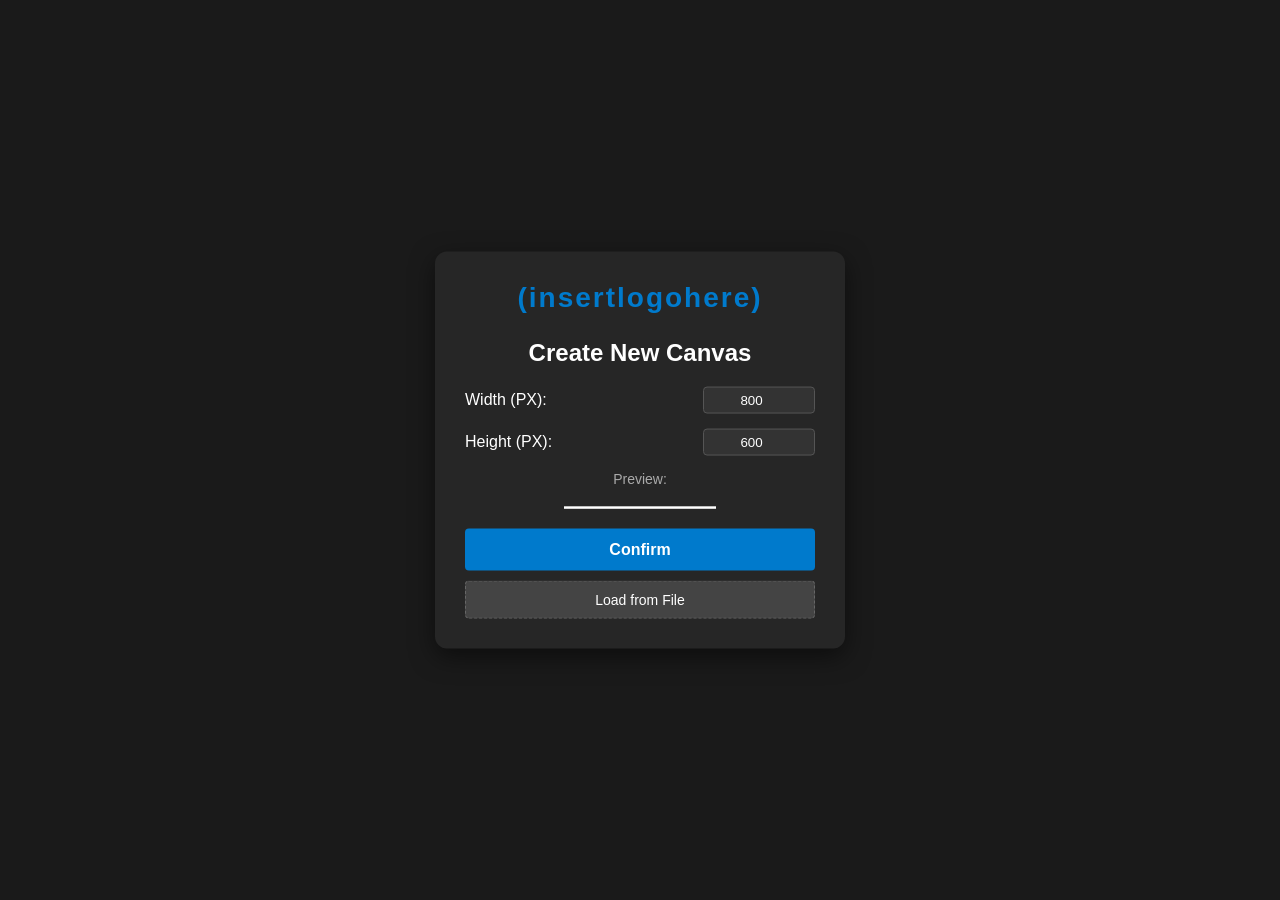
<file: index.html>
<!DOCTYPE html>
<html lang="en">
<head>
    <meta charset="UTF-8">
    <meta name="viewport" content="width=device-width, initial-scale=1.0, maximum-scale=1.0, user-scalable=no">
    <title>My Art Program</title>
    <link rel="stylesheet" href="style.css">
</head>
<body>

    <div id="startMenu" class="menu-container">
        <div class="logo-text">(insertlogohere)</div>
        <h2>Create New Canvas</h2>
        
        <div class="input-group">
            <label for="canvasWidth">Width (PX):</label>
            <input type="number" id="canvasWidth" value="800" min="1">
        </div>
        
        <div class="input-group">
            <label for="canvasHeight">Height (PX):</label>
            <input type="number" id="canvasHeight" value="600" min="1">
        </div>

        <p style="font-size: 14px; color: #aaa; margin-bottom: 5px;">Preview:</p>
        <div id="previewBox" class="preview-box"></div>
        
        <button id="confirmBtn" class="confirm-btn">Confirm</button>
        
        <label for="fileInput" class="file-label">Load from File</label>
        <input type="file" id="fileInput" accept="image/*">
    </div>

    <div id="workspace" class="workspace hidden">
        <div class="top-bar">
            <div class="dropdown">
                <button id="menuBtn" class="icon-btn" title="Menu">
                    <svg viewBox="0 0 24 24"><path d="M3 18h18v-2H3v2zm0-5h18v-2H3v2zm0-7v2h18V6H3z"/></svg>
                </button>
                <div id="menuDropdown" class="dropdown-content">
                    <button id="newFileBtn">New File</button>
                    <div class="dropdown-divider"></div>
                    <button id="savePngBtn">Save as PNG</button>
                    <button id="saveJpegBtn">Save as JPG</button>
                    <button id="saveSvgBtn">Save as SVG</button>
                    <button id="saveSpeedpaintBtn">Save Speedpaint</button>
                </div>
            </div>
            
            <button class="icon-btn" id="colorBtn" title="Color">
                <svg viewBox="0 0 24 24"><path d="M12 3a9 9 0 0 0 0 18c.83 0 1.5-.67 1.5-1.5 0-.39-.15-.74-.39-1.01a1.49 1.49 0 0 1-.22-.84c0-.83.67-1.5 1.5-1.5H16c2.76 0 5-2.24 5-5 0-4.42-4.03-8-9-8zm-5.5 9a1.5 1.5 0 1 1 0-3 1.5 1.5 0 0 1 0 3zm3-3a1.5 1.5 0 1 1 0-3 1.5 1.5 0 0 1 0 3zm4.5 0a1.5 1.5 0 1 1 0-3 1.5 1.5 0 0 1 0 3zm3 3a1.5 1.5 0 1 1 0-3 1.5 1.5 0 0 1 0 3z"/></svg>
            </button>
            
            <div class="dropdown" style="display:inline-block;">
                <button class="icon-btn active" id="brushBtn" title="Brush">
                    <svg viewBox="0 0 24 24"><path d="M7 14c-1.66 0-3 1.34-3 3 0 1.31-1.16 2-2 2 .92.62 2.1 1 3.5 1 2.5 0 4.5-2 4.5-4.5 0-.41-.15-.77-.32-1.15l-1.35-2.7L7 14zm14.37-9c.39-.39.39-1.02 0-1.41L19.41.63a.996.996 0 0 0-1.41 0L6.67 11.96l2.37 2.37L21.37 5z"/></svg>
                </button>
                
                <div id="brushMenuDropdown" class="brush-menu-dropdown">
                    <div class="brush-menu-categories" id="brushCategoriesList"></div>
                    <div class="brush-menu-variants" id="brushVariantsGrid"></div>
                </div>
            </div>

            <button class="icon-btn" id="eraserBtn" title="Eraser">
                <svg viewBox="0 0 24 24"><path d="M15.14 3c-.51 0-1.02.2-1.41.59L2.59 14.73c-.78.78-.78 2.05 0 2.83L5.03 20c.39.39.9.59 1.41.59h11.14c.51 0 1.02-.2 1.41-.59l4.43-4.44c.78-.78.78-2.05 0-2.83l-6.87-6.87c-.39-.39-.9-.59-1.41-.59h-1.41zM14 6l6.88 6.88-3 3L11 9l3-3z"/></svg>
            </button>
            
            <button class="icon-btn" id="transformBtn" title="Transform">
                <svg viewBox="0 0 24 24"><path d="M10.59 9.17L5.41 4H9V2H2v7h2V5.41l5.17 5.17 1.42-1.41zM14.5 4l5.17 5.17 1.42-1.41L15.91 4H19V2h-7v7h2V5.41zm-5.33 10.59L4 19.76V16H2v7h7v-2H5.41l5.17-5.17-1.41-1.42zM14.5 14.5l1.41-1.42L21 18.24V15h2v7h-7v-2h3.59l-5.1-5.1z"/></svg>
            </button>
            
            <button class="icon-btn" id="lassoBtn" title="Lasso">
                <svg viewBox="0 0 24 24"><path d="M18.06 13.04c.33-.8.44-1.67.31-2.54A5.942 5.942 0 0 0 13 5.06c-.87-.13-1.74-.02-2.54.31L4.63 2.13 3.37 3.63l5.59 3.19C8.36 7.82 8 8.87 8 10c0 2.76 2.24 5 5 5 .13 0 .26-.01.39-.02l2.37 4.15c-.49.19-.88.56-1.08 1.05-.4.93-.05 2.01.81 2.5a1.99 1.99 0 0 0 2.69-.81c.42-.93.02-2.02-.85-2.5l-2.31-4.04c1.17-.41 2.15-1.21 2.84-2.29l2.76 1.58 1.01-1.73-2.58-1.48zm-5.06.46c-1.93 0-3.5-1.57-3.5-3.5s1.57-3.5 3.5-3.5 3.5 1.57 3.5 3.5-1.57 3.5-3.5 3.5z"/></svg>
            </button>

            <div class="divider"></div>

            <button class="icon-btn" id="undoBtn" title="Undo" disabled>
                <svg viewBox="0 0 24 24"><path d="M12.5 8c-2.65 0-5.05.99-6.9 2.6L2 7v9h9l-3.62-3.62c1.39-1.16 3.16-1.88 5.12-1.88 3.54 0 6.55 2.31 7.6 5.5l2.37-.78C21.08 11.03 17.15 8 12.5 8z"/></svg>
            </button>
            <button class="icon-btn" id="redoBtn" title="Redo" disabled>
                <svg viewBox="0 0 24 24"><path d="M11.5 8c2.65 0 5.05.99 6.9 2.6L22 7v9h-9l3.62-3.62c-1.39-1.16-3.16-1.88-5.12-1.88-3.54 0-6.55 2.31-7.6 5.5l-2.37-.78C2.92 11.03 6.85 8 11.5 8z"/></svg>
            </button>

            <button class="icon-btn" id="layerPanelBtn" title="Layers" style="margin-left: auto; margin-right: 0;">
                <svg viewBox="0 0 24 24"><path d="M11.99 18.54l-7.37-5.73L3 14.07l9 7 9-7-1.63-1.27-7.38 5.74zM12 16l7.36-5.73L21 9l-9-7-9 7 1.63 1.27L12 16z"/></svg>
            </button>
        </div>

        <div id="colorPanel" class="color-panel">
            <div class="panel-header">
                <span class="panel-title">Colors</span>
                <button id="closeColorBtn" class="close-panel-btn">&times;</button>
            </div>
            <div class="color-wheel-wrapper">
                <canvas id="colorWheel" width="180" height="180"></canvas>
            </div>
            <div class="hex-input-group">
                <label for="hexInput">HEX</label>
                <input type="text" id="hexInput" value="#000000" maxlength="7">
            </div>
            <div id="paletteGrid" class="palette-grid"></div>
        </div>

        <div id="brushSettingsPanel" class="brush-settings-panel">
            <div class="panel-header">
                <span class="panel-title" id="settingsPanelTitle">Brush Settings</span>
                <button id="closeBrushSettingsBtn" class="close-panel-btn">&times;</button>
            </div>
            <div class="brush-settings-content">
                <div class="setting-item">
                    <label>Spacing</label>
                    <input type="range" id="brushSettingSpacing" min="1" max="100" value="10">
                </div>
                <div class="setting-item">
                    <label>Stabilization</label>
                    <input type="range" id="brushSettingStabilization" min="0" max="50" value="5">
                </div>
                <div class="setting-item">
                    <label>Texture Blend</label>
                    <input type="range" id="brushSettingTexture" min="0" max="100" value="0">
                </div>
                <div class="setting-item">
                    <label>Pressure -> Size</label>
                    <input type="checkbox" id="brushSettingPSize">
                </div>
                <div class="setting-item">
                    <label>Pressure -> Opacity</label>
                    <input type="checkbox" id="brushSettingPOpacity">
                </div>
                <div class="setting-item">
                    <label>Pressure -> Scatter</label>
                    <input type="checkbox" id="brushSettingPScatter">
                </div>
            </div>
        </div>

        <div class="left-controls">
            <div class="slider-wrapper">
                <span class="slider-label">Size</span>
                <span id="sizeBubble" class="slider-bubble-value">10</span>
                <div id="sizeSlider" class="slider-container">
                    <div id="sizeTrackFill" class="slider-track-fill"></div>
                    <div id="sizeHandle" class="slider-handle"></div>
                </div>
            </div>
            <div class="slider-wrapper">
                <span class="slider-label">Opac</span>
                <span id="opacBubble" class="slider-bubble-value">100</span>
                <div id="opacSlider" class="slider-container">
                    <div id="opacTrackFill" class="slider-track-fill"></div>
                    <div id="opacHandle" class="slider-handle"></div>
                </div>
            </div>
        </div>

        <div id="layerSidebar" class="layer-sidebar">
            <div class="sidebar-header">
                <h3>Layers</h3>
                <button id="addLayerBtn" class="sidebar-add-btn" title="Add Layer">+</button>
            </div>
            
            <div class="layer-global-settings">
                <div class="setting-row">
                    <button id="clippingBtn" class="toggle-action-btn">Clipping</button>
                    <button id="alphaLockBtn" class="toggle-action-btn">Alpha Lock</button>
                </div>
                <div class="setting-row">
                    <label for="blendModeSelect">Mode:</label>
                    <select id="blendModeSelect" class="sidebar-select">
                        <option value="source-over">Normal</option>
                        <option value="multiply">Multiply</option>
                        <option value="screen">Screen</option>
                        <option value="overlay">Overlay</option>
                        <option value="color-burn">Color Burn</option>
                        <option value="linear-burn">Linear Burn</option>
                        <option value="lighten">Lighten</option>
                        <option value="color-dodge">Color Dodge</option>
                        <option value="linear-dodge">Linear Dodge (Add)</option>
                        <option value="lighter-color">Lighter Color</option>
                        <option value="soft-light">Soft Light</option>
                        <option value="hard-light">Hard Light</option>
                        <option value="vivid-light">Vivid Light</option>
                        <option value="linear-light">Linear Light</option>
                        <option value="pin-light">Pin Light</option>
                        <option value="hard-mix">Hard Mix</option>
                        <option value="difference">Difference</option>
                        <option value="exclusion">Exclusion</option>
                        <option value="subtract">Subtract</option>
                        <option value="divide">Divide</option>
                        <option value="hue">Hue</option>
                        <option value="saturation">Saturation</option>
                        <option value="color">Color</option>
                        <option value="luminosity">Luminosity</option>
                    </select>
                </div>
                <div class="setting-row layer-opacity-row">
                    <label>Layer Opac:</label>
                    <input type="range" id="layerOpacityRange" min="0" max="100" value="100">
                </div>
            </div>

            <div id="layersList" class="layers-list-container"></div>
        </div>

        <div id="transformContainer" class="transform-container">
            <canvas id="paintCanvas"></canvas>
        </div>
    </div>

    <div id="brushLiveRing"></div>

    <script src="app.js"></script>
</body>
</html>
</file>
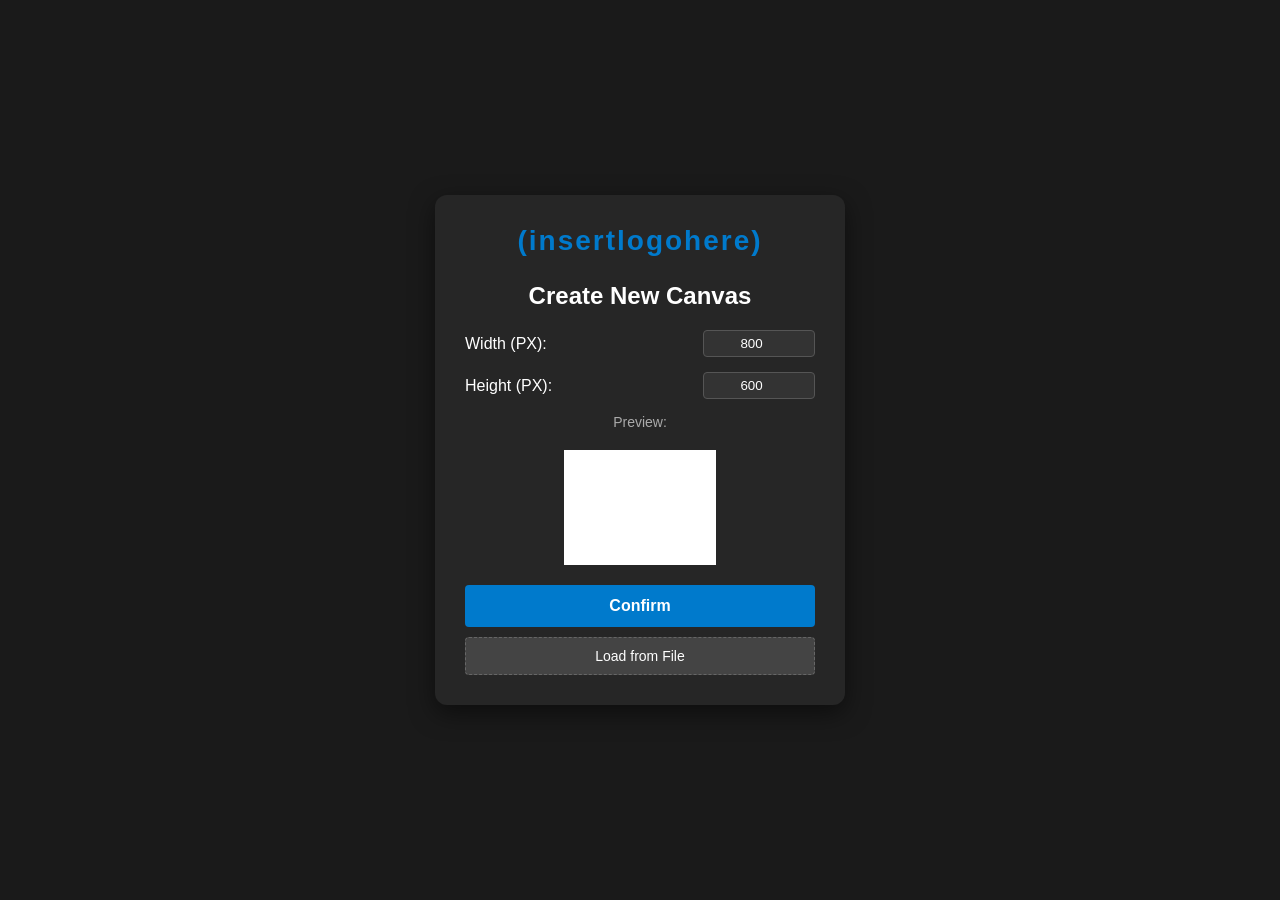
<file: folder/index.html>
<!DOCTYPE html>
<html lang="en">
<head>
    <meta charset="UTF-8">
    <meta name="viewport" content="width=device-width, initial-scale=1.0, maximum-scale=1.0, user-scalable=no">
    <title>My Art Program</title>
    <link rel="stylesheet" href="style.css">
</head>
<body>

    <div id="startMenu" class="menu-container">
        <div class="logo-text">(insertlogohere)</div>
        <h2>Create New Canvas</h2>
        
        <div class="input-group">
            <label for="canvasWidth">Width (PX):</label>
            <input type="number" id="canvasWidth" value="800" min="1">
        </div>
        
        <div class="input-group">
            <label for="canvasHeight">Height (PX):</label>
            <input type="number" id="canvasHeight" value="600" min="1">
        </div>

        <p style="font-size: 14px; color: #aaa; margin-bottom: 5px;">Preview:</p>
        <div id="previewBox" class="preview-box"></div>
        
        <button id="confirmBtn" class="confirm-btn">Confirm</button>
        
        <label for="fileInput" class="file-label">Load from File</label>
        <input type="file" id="fileInput" accept="image/*">
    </div>

    <div id="workspace" class="workspace hidden">
        <div class="top-bar">
            <div class="dropdown">
                <button id="menuBtn" class="icon-btn" title="Menu">
                    <svg viewBox="0 0 24 24"><path d="M3 18h18v-2H3v2zm0-5h18v-2H3v2zm0-7v2h18V6H3z"/></svg>
                </button>
                <div id="menuDropdown" class="dropdown-content">
                    <button id="newFileBtn">New File</button>
                    <div class="dropdown-divider"></div>
                    <button id="savePngBtn">Save as PNG</button>
                    <button id="saveJpegBtn">Save as JPEG</button>
                    <button id="saveSvgBtn">Save as SVG</button>
                    <button id="saveSpeedpaintBtn">Save Speedpaint</button>
                </div>
            </div>
            
            <button class="icon-btn" id="colorBtn" title="Color">
                <svg viewBox="0 0 24 24"><path d="M12 3a9 9 0 0 0 0 18c.83 0 1.5-.67 1.5-1.5 0-.39-.15-.74-.39-1.01a1.49 1.49 0 0 1-.22-.84c0-.83.67-1.5 1.5-1.5H16c2.76 0 5-2.24 5-5 0-4.42-4.03-8-9-8zm-5.5 9a1.5 1.5 0 1 1 0-3 1.5 1.5 0 0 1 0 3zm3-3a1.5 1.5 0 1 1 0-3 1.5 1.5 0 0 1 0 3zm4.5 0a1.5 1.5 0 1 1 0-3 1.5 1.5 0 0 1 0 3zm3 3a1.5 1.5 0 1 1 0-3 1.5 1.5 0 0 1 0 3z"/></svg>
            </button>
            
            <button class="icon-btn active" id="brushBtn" title="Brush">
                <svg viewBox="0 0 24 24"><path d="M7 14c-1.66 0-3 1.34-3 3 0 1.31-1.16 2-2 2 .92.62 2.1 1 3.5 1 2.5 0 4.5-2 4.5-4.5 0-.41-.15-.77-.32-1.15l-1.35-2.7L7 14zm14.37-9c.39-.39.39-1.02 0-1.41L19.41.63a.996.996 0 0 0-1.41 0L6.67 11.96l2.37 2.37L21.37 5z"/></svg>
            </button>

            <button class="icon-btn" id="eraserBtn" title="Eraser">
                <svg viewBox="0 0 24 24"><path d="M15.14 3c-.51 0-1.02.2-1.41.59L2.59 14.73c-.78.78-.78 2.05 0 2.83L5.03 20c.39.39.9.59 1.41.59h11.14c.51 0 1.02-.2 1.41-.59l4.43-4.44c.78-.78.78-2.05 0-2.83l-6.87-6.87c-.39-.39-.9-.59-1.41-.59h-1.41zM14 6l6.88 6.88-3 3L11 9l3-3z"/></svg>
            </button>
            
            <button class="icon-btn" id="transformBtn" title="Transform">
                <svg viewBox="0 0 24 24"><path d="M10.59 9.17L5.41 4H9V2H2v7h2V5.41l5.17 5.17 1.42-1.41zM14.5 4l5.17 5.17 1.42-1.41L15.91 4H19V2h-7v7h2V5.41zm-5.33 10.59L4 19.76V16H2v7h7v-2H5.41l5.17-5.17-1.41-1.42zM14.5 14.5l1.41-1.42L21 18.24V15h2v7h-7v-2h3.59l-5.1-5.1z"/></svg>
            </button>
            
            <button class="icon-btn" id="lassoBtn" title="Lasso">
                <svg viewBox="0 0 24 24"><path d="M18.06 13.04c.33-.8.44-1.67.31-2.54A5.942 5.942 0 0 0 13 5.06c-.87-.13-1.74-.02-2.54.31L4.63 2.13 3.37 3.63l5.59 3.19C8.36 7.82 8 8.87 8 10c0 2.76 2.24 5 5 5 .13 0 .26-.01.39-.02l2.37 4.15c-.49.19-.88.56-1.08 1.05-.4.93-.05 2.01.81 2.5a1.99 1.99 0 0 0 2.69-.81c.42-.93.02-2.02-.85-2.5l-2.31-4.04c1.17-.41 2.15-1.21 2.84-2.29l2.76 1.58 1.01-1.73-2.58-1.48zm-5.06.46c-1.93 0-3.5-1.57-3.5-3.5s1.57-3.5 3.5-3.5 3.5 1.57 3.5 3.5-1.57 3.5-3.5 3.5z"/></svg>
            </button>

            <div class="divider"></div>

            <button class="icon-btn" id="undoBtn" title="Undo" disabled>
                <svg viewBox="0 0 24 24"><path d="M12.5 8c-2.65 0-5.05.99-6.9 2.6L2 7v9h9l-3.62-3.62c1.39-1.16 3.16-1.88 5.12-1.88 3.54 0 6.55 2.31 7.6 5.5l2.37-.78C21.08 11.03 17.15 8 12.5 8z"/></svg>
            </button>
            <button class="icon-btn" id="redoBtn" title="Redo" disabled>
                <svg viewBox="0 0 24 24"><path d="M11.5 8c2.65 0 5.05.99 6.9 2.6L22 7v9h-9l3.62-3.62c-1.39-1.16-3.16-1.88-5.12-1.88-3.54 0-6.55 2.31-7.6 5.5l-2.37-.78C2.92 11.03 6.85 8 11.5 8z"/></svg>
            </button>
        </div>

        <div id="colorPanel" class="color-panel">
            <div class="panel-header">
                <span class="panel-title">Colors</span>
                <button id="closeColorBtn" class="close-panel-btn">&times;</button>
            </div>
            <div class="color-wheel-wrapper">
                <canvas id="colorWheel" width="180" height="180"></canvas>
            </div>
            <div class="hex-input-group">
                <label for="hexInput">HEX</label>
                <input type="text" id="hexInput" value="#000000" maxlength="7">
            </div>
            <div id="paletteGrid" class="palette-grid"></div>
        </div>

        <div class="left-controls">
            <div class="slider-wrapper">
                <span class="slider-label">Size</span>
                <span id="sizeBubble" class="slider-bubble-value">10</span>
                <div id="sizeSlider" class="slider-container">
                    <div id="sizeTrackFill" class="slider-track-fill"></div>
                    <div id="sizeHandle" class="slider-handle"></div>
                </div>
            </div>
            <div class="slider-wrapper">
                <span class="slider-label">Opac</span>
                <span id="opacBubble" class="slider-bubble-value">100</span>
                <div id="opacSlider" class="slider-container">
                    <div id="opacTrackFill" class="slider-track-fill"></div>
                    <div id="opacHandle" class="slider-handle"></div>
                </div>
            </div>
        </div>

        <div id="transformContainer" class="transform-container">
            <canvas id="paintCanvas"></canvas>
        </div>
    </div>

    <script src="app.js"></script>
</body>
</html>
</file>
<file: style.css>
html, body {
    margin: 0;
    padding: 0;
    width: 100%;
    height: 100%;
    overflow: hidden;
    position: fixed;
    background-color: #1a1a1a;
    color: #ffffff;
    font-family: sans-serif;
    user-select: none;
    -webkit-user-select: none;
    touch-action: manipulation; 
}

.hidden {
    display: none !important;
}

.menu-container {
    background-color: #262626;
    padding: 30px;
    border-radius: 12px;
    text-align: center;
    width: 350px;
    box-shadow: 0 8px 24px rgba(0, 0, 0, 0.5);
    z-index: 200;
    margin: auto;
    position: absolute;
    top: 50%;
    left: 50%;
    transform: translate(-50%, -50%);
}

.logo-text {
    font-size: 28px;
    font-weight: bold;
    letter-spacing: 2px;
    margin-bottom: 25px;
    color: #007acc;
}

.input-group {
    margin: 15px 0;
    display: flex;
    justify-content: space-between;
    align-items: center;
}

.input-group input {
    width: 100px;
    padding: 5px;
    text-align: center;
    background: #333;
    color: #fff;
    border: 1px solid #555;
    border-radius: 4px;
}

.preview-box {
    margin: 20px auto;
    border: 1px solid #ffffff;
    background-color: #ffffff;
    max-width: 150px;
    max-height: 150px;
}

.confirm-btn {
    background-color: #007acc;
    color: white;
    border: none;
    padding: 12px 20px;
    font-size: 16px;
    border-radius: 4px;
    cursor: pointer;
    width: 100%;
    font-weight: bold;
    margin-bottom: 10px;
}

.file-label {
    display: block;
    background-color: #444;
    color: white;
    padding: 10px 20px;
    font-size: 14px;
    border-radius: 4px;
    cursor: pointer;
    text-align: center;
    border: 1px dashed #666;
}

.file-label:hover {
    background-color: #555;
}

#fileInput {
    display: none;
}

.workspace {
    position: absolute;
    top: 0;
    left: 0;
    width: 100vw;
    height: 100vh;
    background-color: #1e1e1e;
    touch-action: none;
}

.transform-container {
    position: absolute;
    transform-origin: center center;
    display: inline-block;
    touch-action: none;
}

canvas {
    background-image: linear-gradient(45deg, #ccc 25%, transparent 25%), 
                      linear-gradient(-45deg, #ccc 25%, transparent 25%), 
                      linear-gradient(45deg, transparent 75%, #ccc 75%), 
                      linear-gradient(-45deg, transparent 75%, #ccc 75%);
    background-size: 16px 16px;
    background-position: 0 0, 0 8px, 8px -8px, -8px 0;
    background-color: #f0f0f0;
    box-shadow: 0 4px 30px rgba(0, 0, 0, 0.4);
    border: 1px solid #2d2d2d;
    display: block;
    touch-action: none;
}

.top-bar {
    position: absolute;
    top: 0;
    left: 0;
    width: 100vw;
    height: 45px;
    background-color: #121212;
    border-bottom: 1px solid #2a2a2a;
    display: flex;
    align-items: center;
    justify-content: flex-start;
    padding: 0 15px;
    box-sizing: border-box;
    z-index: 100;
}

.icon-btn {
    background: none;
    border: none;
    color: #cccccc;
    padding: 6px 10px;
    margin-right: 10px;
    cursor: pointer;
    border-radius: 4px;
    display: flex;
    align-items: center;
    justify-content: center;
}

.icon-btn:hover:not(:disabled), .icon-btn.active {
    background-color: #222222;
    color: #ffffff;
}

.icon-btn:disabled {
    color: #444444;
    cursor: not-allowed;
}

.icon-btn svg {
    width: 20px;
    height: 20px;
    fill: currentColor;
}

.divider {
    width: 1px;
    height: 24px;
    background-color: #2a2a2a;
    margin: 0 10px 0 0;
}

.dropdown {
    position: relative;
    display: inline-block;
}

.dropdown-content {
    display: none;
    position: absolute;
    top: 40px;
    left: 0;
    background-color: #1c1c1c;
    min-width: 180px;
    box-shadow: 0px 8px 16px 0px rgba(0,0,0,0.5);
    border: 1px solid #2a2a2a;
    border-radius: 4px;
    z-index: 150;
}

.dropdown-content button {
    background: none;
    border: none;
    width: 100%;
    text-align: left;
    color: #e0e0e0;
    padding: 12px 16px;
    text-decoration: none;
    display: block;
    font-size: 14px;
    cursor: pointer;
}

.dropdown-content button:hover {
    background-color: #2a2a2a;
    color: #ffffff;
}

.dropdown-divider {
    height: 1px;
    background-color: #2a2a2a;
    margin: 4px 0;
}

.color-panel {
    display: none;
    position: absolute;
    top: 55px;
    left: 60px;
    background-color: #1c1c1c;
    border: 1px solid #2a2a2a;
    border-radius: 8px;
    padding: 15px;
    width: 240px;
    box-shadow: 0 10px 25px rgba(0,0,0,0.6);
    z-index: 150;
}

.panel-header {
    display: flex;
    justify-content: space-between;
    align-items: center;
    margin-bottom: 12px;
}

.panel-title {
    font-size: 13px;
    font-weight: bold;
    color: #aaa;
    text-transform: uppercase;
    letter-spacing: 0.5px;
}

.close-panel-btn {
    background: none;
    border: none;
    color: #888;
    font-size: 18px;
    cursor: pointer;
    padding: 0 5px;
}

.close-panel-btn:hover {
    color: #fff;
}

.color-wheel-wrapper {
    display: flex;
    justify-content: center;
    margin-bottom: 12px;
}

#colorWheel {
    cursor: crosshair;
    border-radius: 50%;
}

.hex-input-group {
    display: flex;
    align-items: center;
    justify-content: space-between;
    background: #2a2a2a;
    padding: 5px 10px;
    border-radius: 4px;
    margin-bottom: 15px;
}

.hex-input-group label {
    font-size: 12px;
    color: #888;
}

.hex-input-group input {
    background: none;
    border: none;
    color: #fff;
    width: 80px;
    text-align: right;
    font-family: monospace;
    font-size: 14px;
    outline: none;
}

.palette-grid {
    display: grid;
    grid-template-columns: repeat(5, 1fr);
    gap: 8px;
    max-height: 100px;
    overflow-y: auto;
}

.color-swatch {
    width: 100%;
    padding-top: 100%; 
    border-radius: 4px;
    cursor: pointer;
    border: 1px solid rgba(255,255,255,0.05);
    box-sizing: border-box;
}

.color-swatch:hover {
    transform: scale(1.05);
}

.show {
    display: block !important;
}

.left-controls {
    position: absolute;
    left: 20px;
    top: 80px;
    display: flex;
    flex-direction: column;
    gap: 30px;
    z-index: 10;
    background: rgba(18, 18, 18, 0.6);
    padding: 25px 12px 20px 12px;
    border-radius: 20px;
    backdrop-filter: blur(10px);
    -webkit-backdrop-filter: blur(10px);
    border: 1px solid #2a2a2a;
}

.slider-wrapper {
    display: flex;
    flex-direction: column;
    align-items: center;
    gap: 12px;
    width: 45px;
    height: 215px;
}

.slider-label {
    font-size: 10px;
    color: #aaa;
    text-transform: uppercase;
    letter-spacing: 1px;
    font-weight: bold;
}

.slider-bubble-value {
    font-size: 11px;
    font-weight: bold;
    color: #007acc;
    font-family: monospace;
    height: 14px;
}

.slider-container {
    position: relative;
    width: 14px; 
    height: 150px;
    background: #333;
    border-radius: 7px;
    cursor: pointer;
    touch-action: none;
}

.slider-track-fill {
    position: absolute;
    bottom: 0;
    left: 0;
    width: 100%;
    background: #555;
    border-radius: 7px;
    pointer-events: none;
}

.slider-handle {
    position: absolute;
    left: 50%;
    bottom: 100%;
    width: 22px; 
    height: 22px;
    background: #ffffff;
    border-radius: 50%;
    box-shadow: 0 2px 6px rgba(0,0,0,0.6);
    transform: translate(-50%, 50%); 
    pointer-events: none;
}

.layer-sidebar {
    position: absolute;
    top: 45px;
    right: -310px;
    width: 290px;
    height: calc(100vh - 45px);
    background-color: #141414;
    border-left: 1px solid #2a2a2a;
    display: flex;
    flex-direction: column;
    transition: right 0.25s ease;
    z-index: 90;
    box-shadow: -5px 0 25px rgba(0,0,0,0.5);
}

.layer-sidebar.show {
    right: 0;
}

.sidebar-header {
    display: flex;
    justify-content: space-between;
    align-items: center;
    padding: 15px;
    border-bottom: 1px solid #262626;
}

.sidebar-header h3 {
    margin: 0;
    font-size: 16px;
    color: #eee;
    text-transform: uppercase;
    letter-spacing: 1px;
}

.sidebar-add-btn {
    background: #007acc;
    border: none;
    color: #fff;
    width: 28px;
    height: 28px;
    border-radius: 6px;
    font-size: 18px;
    font-weight: bold;
    cursor: pointer;
    display: flex;
    align-items: center;
    justify-content: center;
}

.layer-global-settings {
    padding: 12px;
    background: #1a1a1a;
    border-bottom: 1px solid #262626;
    display: flex;
    flex-direction: column;
    gap: 10px;
}

.setting-row {
    display: flex;
    gap: 8px;
    align-items: center;
    justify-content: space-between;
}

.toggle-action-btn {
    flex: 1;
    background: #2b2b2b;
    border: 1px solid #3d3d3d;
    color: #bbb;
    padding: 6px;
    font-size: 11px;
    border-radius: 4px;
    cursor: pointer;
    text-transform: uppercase;
    font-weight: bold;
}

.toggle-action-btn.active {
    background: #007acc;
    border-color: #0098ff;
    color: #fff;
}

.sidebar-select {
    background: #2a2a2a;
    border: 1px solid #444;
    color: #fff;
    padding: 5px;
    border-radius: 4px;
    font-size: 12px;
    width: 65%;
    outline: none;
}

.layer-opacity-row {
    font-size: 12px;
    color: #aaa;
}

.layer-opacity-row input {
    width: 60%;
}

.layers-list-container {
    flex: 1;
    overflow-y: auto;
    padding: 10px;
    display: flex;
    flex-direction: column;
    gap: 8px;
}

.layer-item {
    display: flex;
    align-items: center;
    background: #222;
    border: 1px solid #2d2d2d;
    padding: 8px;
    border-radius: 6px;
    gap: 6px;
    cursor: pointer;
    position: relative;
}

.layer-item.active {
    border-color: #007acc;
    background: #262c35;
}

.layer-item.clipping {
    margin-left: 15px;
    border-left: 3px solid #007acc;
}

.layer-thumbnail {
    width: 40px;
    height: 30px;
    background: #fff;
    border-radius: 3px;
    object-fit: contain;
    border: 1px solid #444;
}

.layer-title-text {
    flex: 1;
    font-size: 13px;
    color: #ddd;
    overflow: hidden;
    text-overflow: ellipsis;
    white-space: nowrap;
}

.layer-order-controls {
    display: flex;
    flex-direction: column;
    gap: 2px;
}

.layer-order-btn {
    background: #2a2a2a;
    border: 1px solid #3a3a3a;
    color: #aaa;
    font-size: 10px;
    padding: 2px 5px;
    border-radius: 3px;
    cursor: pointer;
    line-height: 1;
}

.layer-order-btn:hover {
    color: #fff;
    background: #3a3a3a;
}

.layer-item-btn {
    background: none;
    border: none;
    color: #888;
    cursor: pointer;
    padding: 4px;
    display: flex;
    align-items: center;
}

.layer-item-btn:hover {
    color: #fff;
}

.layer-item-btn svg {
    width: 16px;
    height: 16px;
    fill: currentColor;
}

#brushLiveRing {
    position: fixed;
    pointer-events: none;
    border: 2px dashed #007acc;
    border-radius: 50%;
    transform: translate(-50%, -50%);
    display: none;
    z-index: 1000;
    box-shadow: 0 0 4px rgba(0,0,0,0.5);
}

/* --- Added Modular Two-Column Brush System Styles --- */
.brush-menu-dropdown {
    display: none;
    position: absolute;
    top: 45px;
    left: 110px;
    width: 420px;
    height: 320px;
    background-color: #1c1c1c;
    border: 1px solid #2a2a2a;
    border-radius: 6px;
    box-shadow: 0px 8px 24px rgba(0,0,0,0.6);
    z-index: 160;
}

.brush-menu-dropdown.show {
    display: flex;
}

.brush-menu-categories {
    width: 130px;
    border-right: 1px solid #2a2a2a;
    overflow-y: auto;
    padding: 5px;
    display: flex;
    flex-direction: column;
    gap: 2px;
}

.category-btn {
    background: none;
    border: none;
    color: #aaa;
    padding: 8px 10px;
    text-align: left;
    font-size: 12px;
    font-weight: bold;
    cursor: pointer;
    border-radius: 4px;
    text-transform: uppercase;
}

.category-btn:hover, .category-btn.active {
    background-color: #2a2a2a;
    color: #fff;
}

.brush-menu-variants {
    flex: 1;
    overflow-y: auto;
    padding: 10px;
    display: grid;
    grid-template-columns: repeat(2, 1fr);
    gap: 8px;
    align-content: start;
}

.brush-variant-card {
    background-color: #252525;
    border: 1px solid #333;
    border-radius: 6px;
    padding: 8px;
    position: relative;
    cursor: pointer;
    display: flex;
    flex-direction: column;
    justify-content: space-between;
    height: 55px;
}

.brush-variant-card:hover, .brush-variant-card.active {
    border-color: #007acc;
    background-color: #2b323a;
}

.brush-card-name {
    font-size: 12px;
    font-weight: bold;
    color: #eee;
    white-space: nowrap;
    overflow: hidden;
    text-overflow: ellipsis;
    padding-right: 18px;
}

.brush-card-actions {
    display: flex;
    justify-content: space-between;
    align-items: center;
    margin-top: auto;
}

.brush-card-icon {
    background: none;
    border: none;
    color: #666;
    padding: 2px;
    cursor: pointer;
    display: flex;
    align-items: center;
}

.brush-card-icon:hover {
    color: #fff;
}

.brush-card-icon.starred {
    color: #ffb700 !important;
}

.brush-card-icon svg {
    width: 14px;
    height: 14px;
    fill: currentColor;
}

.brush-settings-panel {
    display: none;
    position: absolute;
    top: 55px;
    left: 540px;
    background-color: #1c1c1c;
    border: 1px solid #2a2a2a;
    border-radius: 8px;
    padding: 15px;
    width: 220px;
    box-shadow: 0 10px 25px rgba(0,0,0,0.6);
    z-index: 170;
}

.brush-settings-panel.show {
    display: block;
}

.brush-settings-content {
    display: flex;
    flex-direction: column;
    gap: 12px;
    margin-top: 10px;
}

.setting-item {
    display: flex;
    flex-direction: column;
    gap: 4px;
    font-size: 12px;
    color: #bbb;
}

.setting-item input[type="range"] {
    width: 100%;
}

.setting-item input[type="checkbox"] {
    align-self: flex-start;
}
</file>
<file: folder/style.css>
body {
    margin: 0;
    padding: 0;
    display: flex;
    justify-content: center;
    align-items: center;
    min-height: 100vh;
    background-color: #1a1a1a;
    color: #ffffff;
    font-family: sans-serif;
    overflow: hidden;
    position: fixed;
    width: 100%;
    height: 100%;
    user-select: none;
    -webkit-user-select: none;
}

.hidden {
    display: none !important;
}

.menu-container {
    background-color: #262626;
    padding: 30px;
    border-radius: 12px;
    text-align: center;
    width: 350px;
    box-shadow: 0 8px 24px rgba(0, 0, 0, 0.5);
    z-index: 200;
}

.logo-text {
    font-size: 28px;
    font-weight: bold;
    letter-spacing: 2px;
    margin-bottom: 25px;
    color: #007acc;
}

.input-group {
    margin: 15px 0;
    display: flex;
    justify-content: space-between;
    align-items: center;
}

.input-group input {
    width: 100px;
    padding: 5px;
    text-align: center;
    background: #333;
    color: #fff;
    border: 1px solid #555;
    border-radius: 4px;
}

.preview-box {
    margin: 20px auto;
    border: 1px solid #ffffff;
    background-color: #ffffff;
    max-width: 150px;
    max-height: 150px;
}

.confirm-btn {
    background-color: #007acc;
    color: white;
    border: none;
    padding: 12px 20px;
    font-size: 16px;
    border-radius: 4px;
    cursor: pointer;
    width: 100%;
    font-weight: bold;
    margin-bottom: 10px;
}

.file-label {
    display: block;
    background-color: #444;
    color: white;
    padding: 10px 20px;
    font-size: 14px;
    border-radius: 4px;
    cursor: pointer;
    text-align: center;
    border: 1px dashed #666;
}

.file-label:hover {
    background-color: #555;
}

#fileInput {
    display: none;
}

.workspace {
    position: absolute;
    top: 0;
    left: 0;
    width: 100vw;
    height: 100vh;
    background-color: #1e1e1e;
    touch-action: none;
}

.transform-container {
    position: absolute;
    transform-origin: center center;
    display: inline-block;
}

canvas {
    background-color: #ffffff;
    box-shadow: 0 4px 30px rgba(0, 0, 0, 0.4);
    border: 1px solid #2d2d2d;
    display: block;
    touch-action: none;
}

.top-bar {
    position: absolute;
    top: 0;
    left: 0;
    width: 100vw;
    height: 45px;
    background-color: #121212;
    border-bottom: 1px solid #2a2a2a;
    display: flex;
    align-items: center;
    justify-content: flex-start;
    padding: 0 15px;
    box-sizing: border-box;
    z-index: 100;
}

.icon-btn {
    background: none;
    border: none;
    color: #cccccc;
    padding: 6px 10px;
    margin-right: 10px;
    cursor: pointer;
    border-radius: 4px;
    display: flex;
    align-items: center;
    justify-content: center;
}

.icon-btn:hover:not(:disabled), .icon-btn.active {
    background-color: #222222;
    color: #ffffff;
}

.icon-btn:disabled {
    color: #444444;
    cursor: not-allowed;
}

.icon-btn svg {
    width: 20px;
    height: 20px;
    fill: currentColor;
}

.divider {
    width: 1px;
    height: 24px;
    background-color: #2a2a2a;
    margin: 0 10px 0 0;
}

.dropdown {
    position: relative;
    display: inline-block;
}

.dropdown-content {
    display: none;
    position: absolute;
    top: 40px;
    left: 0;
    background-color: #1c1c1c;
    min-width: 180px;
    box-shadow: 0px 8px 16px 0px rgba(0,0,0,0.5);
    border: 1px solid #2a2a2a;
    border-radius: 4px;
    z-index: 150;
}

.dropdown-content button {
    background: none;
    border: none;
    width: 100%;
    text-align: left;
    color: #e0e0e0;
    padding: 12px 16px;
    text-decoration: none;
    display: block;
    font-size: 14px;
    cursor: pointer;
}

.dropdown-content button:hover {
    background-color: #2a2a2a;
    color: #ffffff;
}

.dropdown-divider {
    height: 1px;
    background-color: #2a2a2a;
    margin: 4px 0;
}

.color-panel {
    display: none;
    position: absolute;
    top: 55px;
    left: 60px;
    background-color: #1c1c1c;
    border: 1px solid #2a2a2a;
    border-radius: 8px;
    padding: 15px;
    width: 240px;
    box-shadow: 0 10px 25px rgba(0,0,0,0.6);
    z-index: 150;
}

.panel-header {
    display: flex;
    justify-content: space-between;
    align-items: center;
    margin-bottom: 12px;
}

.panel-title {
    font-size: 13px;
    font-weight: bold;
    color: #aaa;
    text-transform: uppercase;
    letter-spacing: 0.5px;
}

.close-panel-btn {
    background: none;
    border: none;
    color: #888;
    font-size: 18px;
    cursor: pointer;
    padding: 0 5px;
}

.close-panel-btn:hover {
    color: #fff;
}

.color-wheel-wrapper {
    display: flex;
    justify-content: center;
    margin-bottom: 12px;
}

#colorWheel {
    cursor: crosshair;
    border-radius: 50%;
}

.hex-input-group {
    display: flex;
    align-items: center;
    justify-content: space-between;
    background: #2a2a2a;
    padding: 5px 10px;
    border-radius: 4px;
    margin-bottom: 15px;
}

.hex-input-group label {
    font-size: 12px;
    color: #888;
}

.hex-input-group input {
    background: none;
    border: none;
    color: #fff;
    width: 80px;
    text-align: right;
    font-family: monospace;
    font-size: 14px;
    outline: none;
}

.palette-grid {
    display: grid;
    grid-template-columns: repeat(5, 1fr);
    gap: 8px;
    max-height: 100px;
    overflow-y: auto;
}

.color-swatch {
    width: 100%;
    padding-top: 100%; 
    border-radius: 4px;
    cursor: pointer;
    border: 1px solid rgba(255,255,255,0.05);
    box-sizing: border-box;
}

.color-swatch:hover {
    transform: scale(1.05);
}

.show {
    display: block !important;
}

.left-controls {
    position: absolute;
    left: 20px;
    top: 80px;
    display: flex;
    flex-direction: column;
    gap: 30px;
    z-index: 10;
    background: rgba(18, 18, 18, 0.6);
    padding: 25px 12px 20px 12px;
    border-radius: 20px;
    backdrop-filter: blur(10px);
    -webkit-backdrop-filter: blur(10px);
    border: 1px solid #2a2a2a;
}

.slider-wrapper {
    display: flex;
    flex-direction: column;
    align-items: center;
    gap: 12px;
    width: 45px;
    height: 215px;
}

.slider-label {
    font-size: 10px;
    color: #aaa;
    text-transform: uppercase;
    letter-spacing: 1px;
    font-weight: bold;
}

.slider-bubble-value {
    font-size: 11px;
    font-weight: bold;
    color: #007acc;
    font-family: monospace;
    height: 14px;
}

.slider-container {
    position: relative;
    width: 14px; 
    height: 150px;
    background: #333;
    border-radius: 7px;
    cursor: pointer;
    touch-action: none;
}

.slider-track-fill {
    position: absolute;
    bottom: 0;
    left: 0;
    width: 100%;
    background: #555;
    border-radius: 7px;
    pointer-events: none;
}

.slider-handle {
    position: absolute;
    left: 50%;
    bottom: 100%;
    width: 22px; 
    height: 22px;
    background: #ffffff;
    border-radius: 50%;
    box-shadow: 0 2px 6px rgba(0,0,0,0.6);
    transform: translate(-50%, 50%); 
    pointer-events: none;
}
</file>
